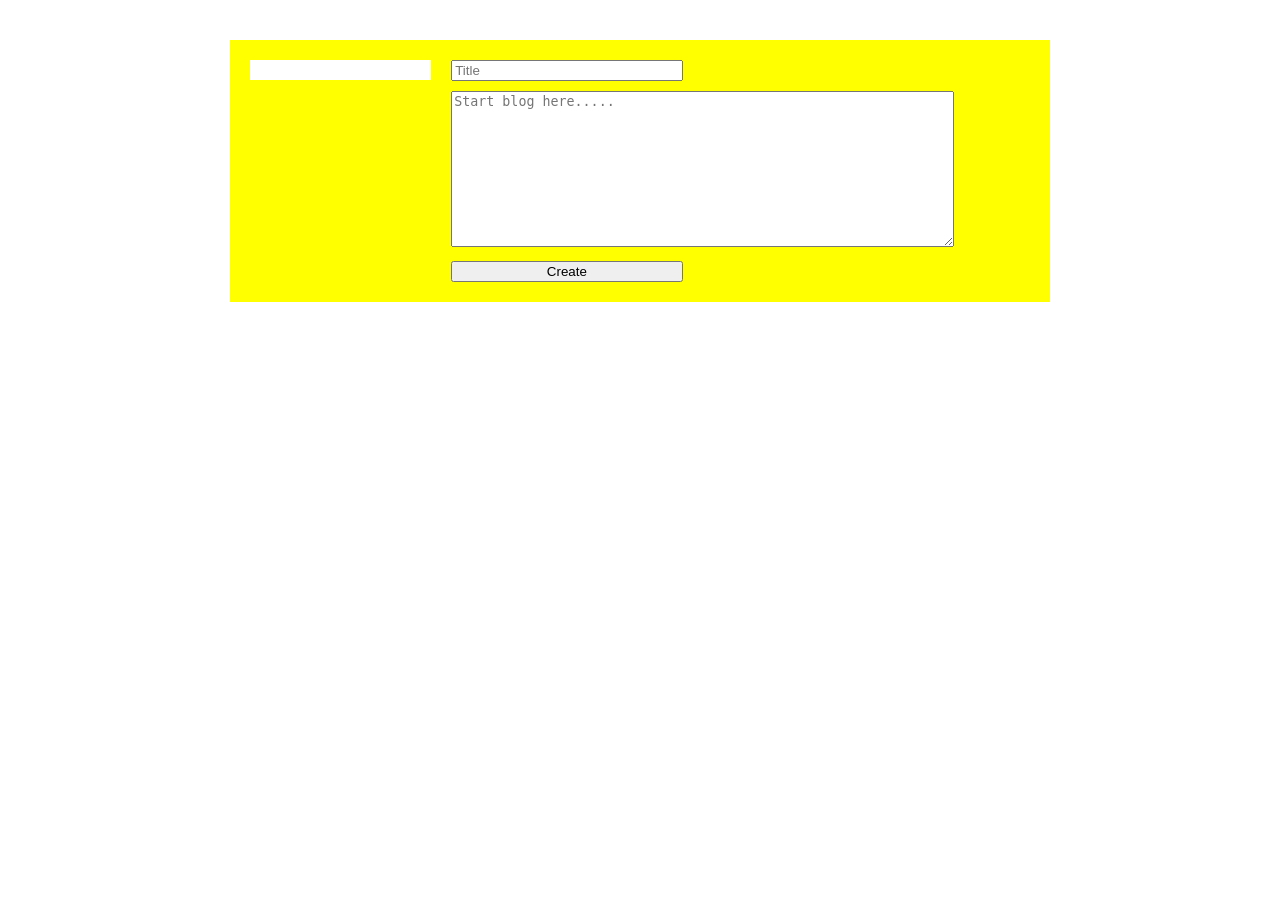
<file: index.html>
<!DOCTYPE html>
<html lang="en">
<head>
    <meta charset="utf-8">

    <meta name="viewport" content="width=device-width, initial-scale=1">

    <title>CMS</title>
    <link rel="stylesheet" href="app.css">
</head>
<body>
<div class="main">
    <div id="sidebar"></div>
    <div id="target"></div>

    <div id="detailview"></div>
</div>
    <script src="vendor.js"></script>
    <script src="app.js"></script>
</body>
</html>
</file>
<file: app.css>
/* http://meyerweb.com/eric/tools/css/reset/
   v2.0 | 20110126
   License: none (public domain)
*/
html, body, div, span, applet, object, iframe,
h1, h2, h3, h4, h5, h6, p, blockquote, pre,
a, abbr, acronym, address, big, cite, code,
del, dfn, em, img, ins, kbd, q, s, samp,
small, strike, strong, sub, sup, tt, var,
b, u, i, center,
dl, dt, dd, ol, ul, li,
fieldset, form, label, legend,
table, caption, tbody, tfoot, thead, tr, th, td,
article, aside, canvas, details, embed,
figure, figcaption, footer, header, hgroup,
menu, nav, output, ruby, section, summary,
time, mark, audio, video {
  margin: 0;
  padding: 0;
  border: 0;
  font-size: 100%;
  font: inherit;
  vertical-align: baseline; }

/* HTML5 display-role reset for older browsers */
article, aside, details, figcaption, figure,
footer, header, hgroup, menu, nav, section {
  display: block; }

body {
  line-height: 1; }

ol, ul {
  list-style: none; }

blockquote, q {
  quotes: none; }
  blockquote:before, blockquote:after, q:before, q:after {
    content: '';
    content: none; }

table {
  border-collapse: collapse;
  border-spacing: 0; }

html {
  box-sizing: border-box; }

*,
*::after,
*::before {
  box-sizing: inherit; }

/* Liberally stolen from Paul Irish */
/* apply a natural box layout model to all elements, but allowing components to change */
html {
  box-sizing: border-box; }

*, *:before, *:after {
  box-sizing: inherit; }

body {
  max-width: 900px;
  margin-left: auto;
  margin-right: auto;
  padding: 40px;
  font-size: 1.1rem; }
  body::after {
    clear: both;
    content: "";
    display: table; }

.main {
  float: left;
  display: block;
  margin-right: 2.35765%;
  width: 100%;
  padding: 20px;
  background-color: yellow; }
  .main:last-child {
    margin-right: 0; }
  .main #sidebar {
    float: left;
    display: block;
    margin-right: 2.35765%;
    width: 23.23176%;
    margin-right: 0;
    padding: 10px;
    background-color: white; }
    .main #sidebar:last-child {
      margin-right: 0; }
    .main #sidebar p:nth-child(2n) {
      white-space: nowrap;
      overflow: hidden;
      text-overflow: ellipsis; }
    .main #sidebar li {
      padding: 5px 0; }
      .main #sidebar li a {
        text-decoration: none; }
      .main #sidebar li a:hover {
        text-decoration: underline; }
  .main .form-view {
    float: left;
    display: block;
    margin-right: 2.35765%;
    width: 65.88078%;
    margin-right: 0;
    padding: 0 20px; }
    .main .form-view:last-child {
      margin-right: 0; }
    .main .form-view label input textarea {
      float: left;
      display: block;
      margin-right: 2.35765%;
      width: 100%;
      padding: 10px 0; }
      .main .form-view label input textarea:last-child {
        margin-right: 0; }
    .main .form-view button {
      float: left;
      display: block;
      margin-right: 2.35765%;
      width: 48.82117%; }
      .main .form-view button:last-child {
        margin-right: 0; }
    .main .form-view input {
      float: left;
      display: block;
      margin-right: 2.35765%;
      width: 48.82117%; }
      .main .form-view input:last-child {
        margin-right: 0; }
    .main .form-view textarea {
      margin: 10px 0; }
</file>
